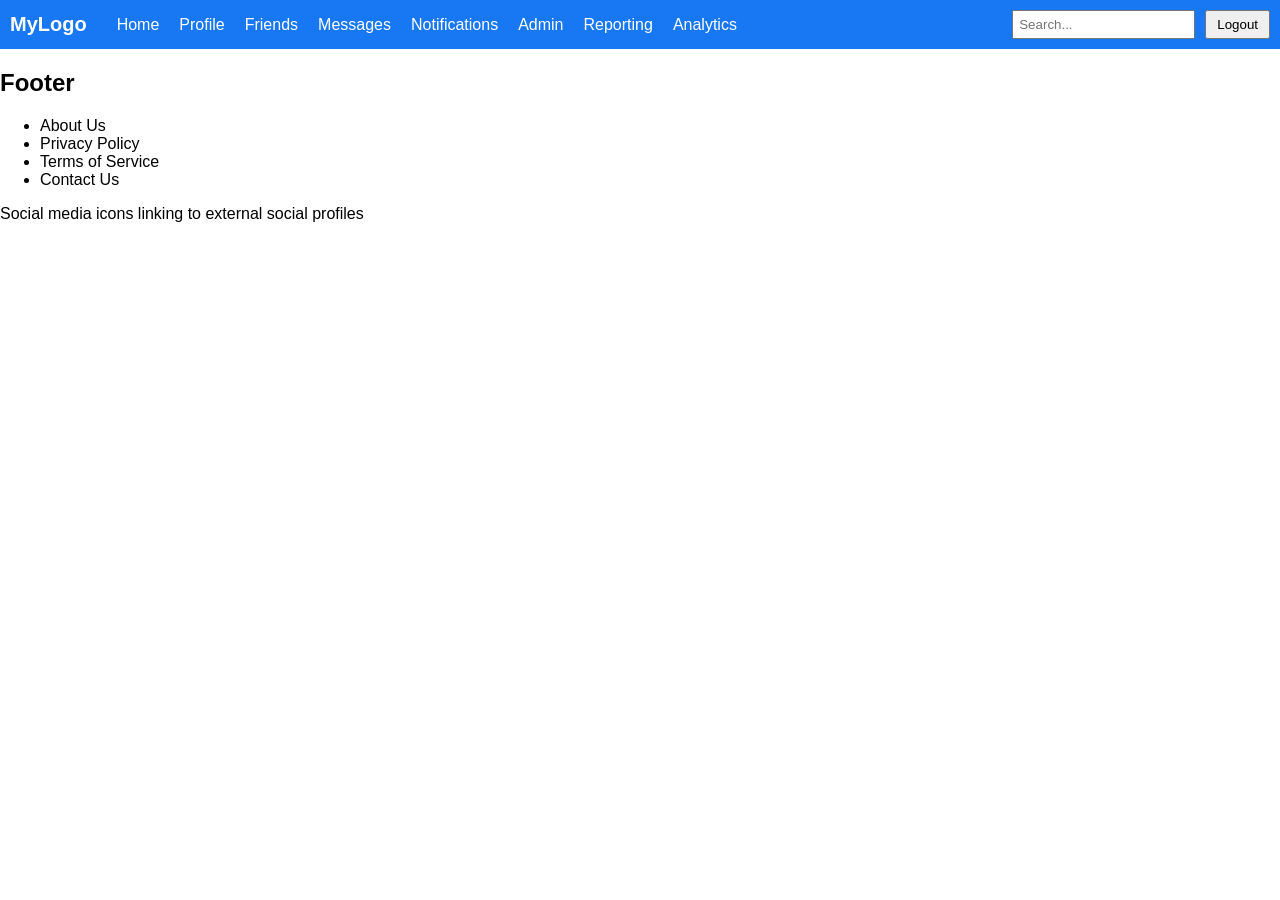
<file: index.html>
<!DOCTYPE html>
<html>
<head>
    <title>Social Site</title>
    <link rel="stylesheet" href="style.css">
</head>
<body>

    <div class="navbar">
        <div class="logo" onclick="goHome()">MyLogo</div>
        <a href="home.html">Home</a>
        <a href="profile.html">Profile</a>
        <a href="friends.html">Friends</a>
        <a href="messages.html">Messages</a>
        <a href="notifications.html">Notifications</a>

        <a href="admin-login.html">Admin</a>
        <a href="reporting.html">Reporting</a>
        <a href="analytics.html">Analytics</a>
        
        <input type="text" id="search" placeholder="Search..." onkeyup="searchUser()">
        
        <button onclick="logout()">Logout</button>
    </div>

    <footer>
        <h2>Footer</h2>
        <ul>
            <li>About Us</li>
            <li>Privacy Policy</li>
            <li>Terms of Service</li>
            <li>Contact Us</li>
        </ul>
        <p>Social media icons linking to external social profiles</p>
    </footer>

    <script src="script.js"></script>

</body>
</html>
</file>
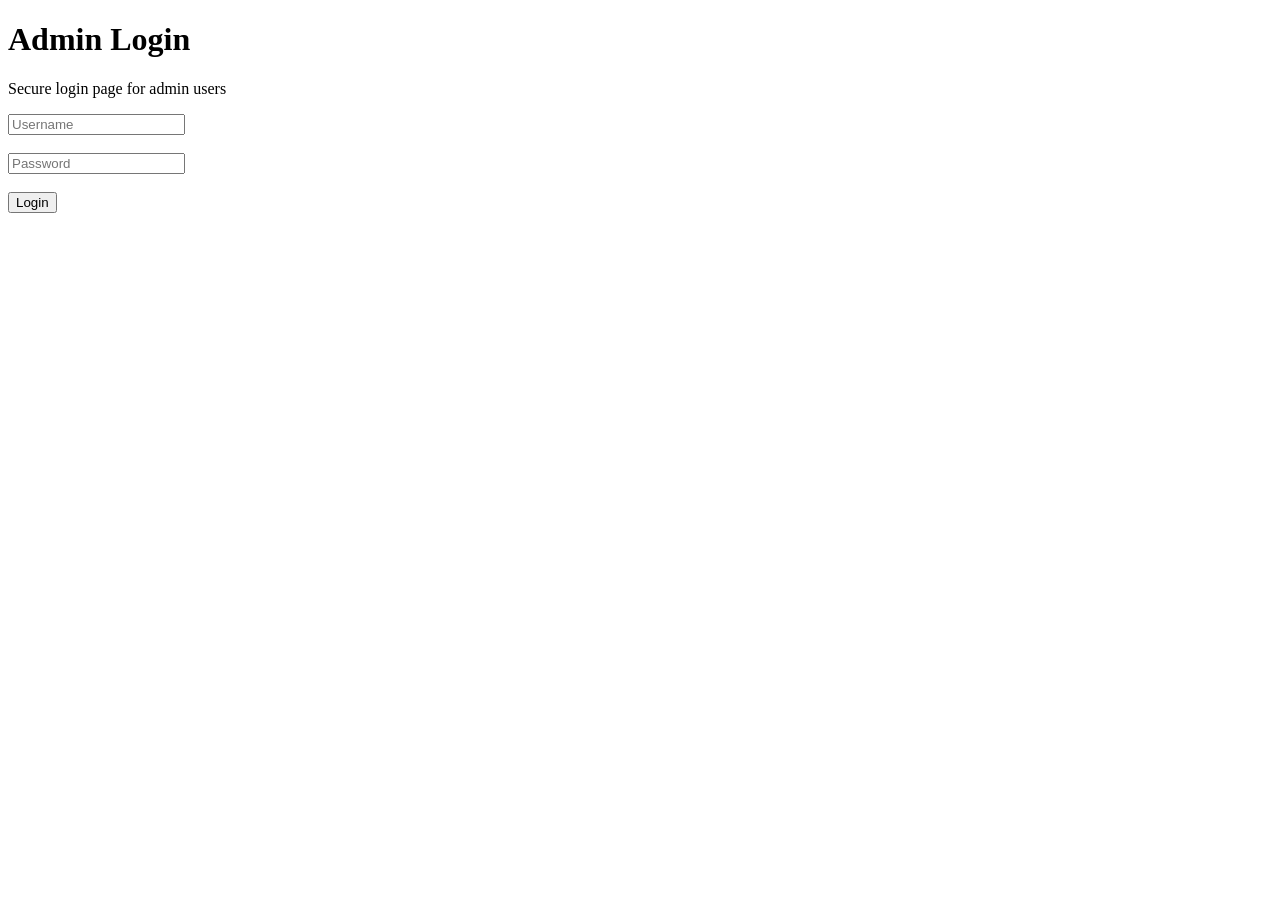
<file: admin-login.html>
<!DOCTYPE html>
<html>
<head>
    <title>Admin Login</title>
</head>
<body>

<h1>Admin Login</h1>

<p>Secure login page for admin users</p>

<input type="text" placeholder="Username"><br><br>
<input type="password" placeholder="Password"><br><br>

<button>Login</button>

</body>
</html>
</file>
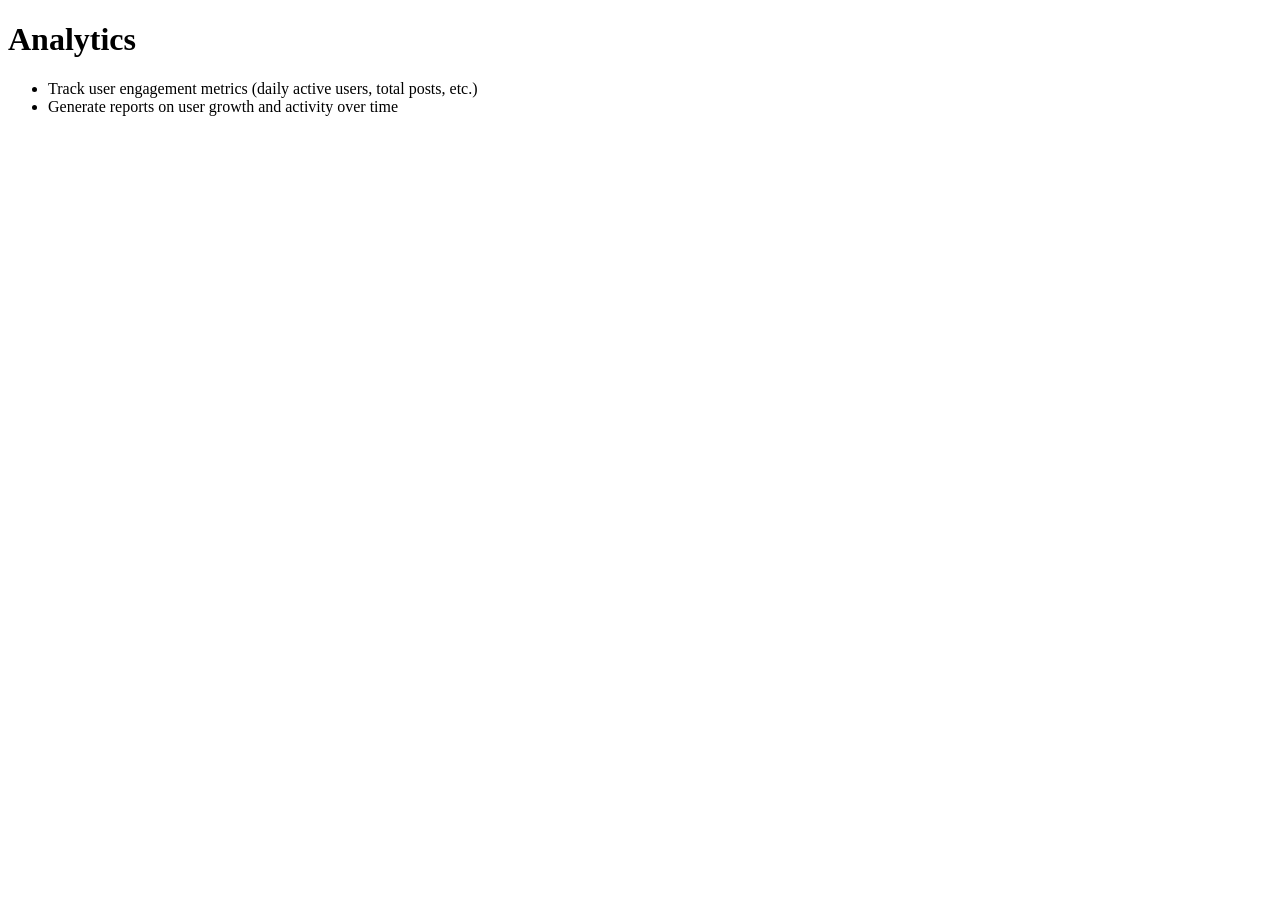
<file: analytics.html>
<!DOCTYPE html>
<html>
<head>
    <title>Analytics</title>
</head>
<body>

<h1>Analytics</h1>

<ul>
    <li>Track user engagement metrics (daily active users, total posts, etc.)</li>
    <li>Generate reports on user growth and activity over time</li>
</ul>

</body>
</html>
</file>
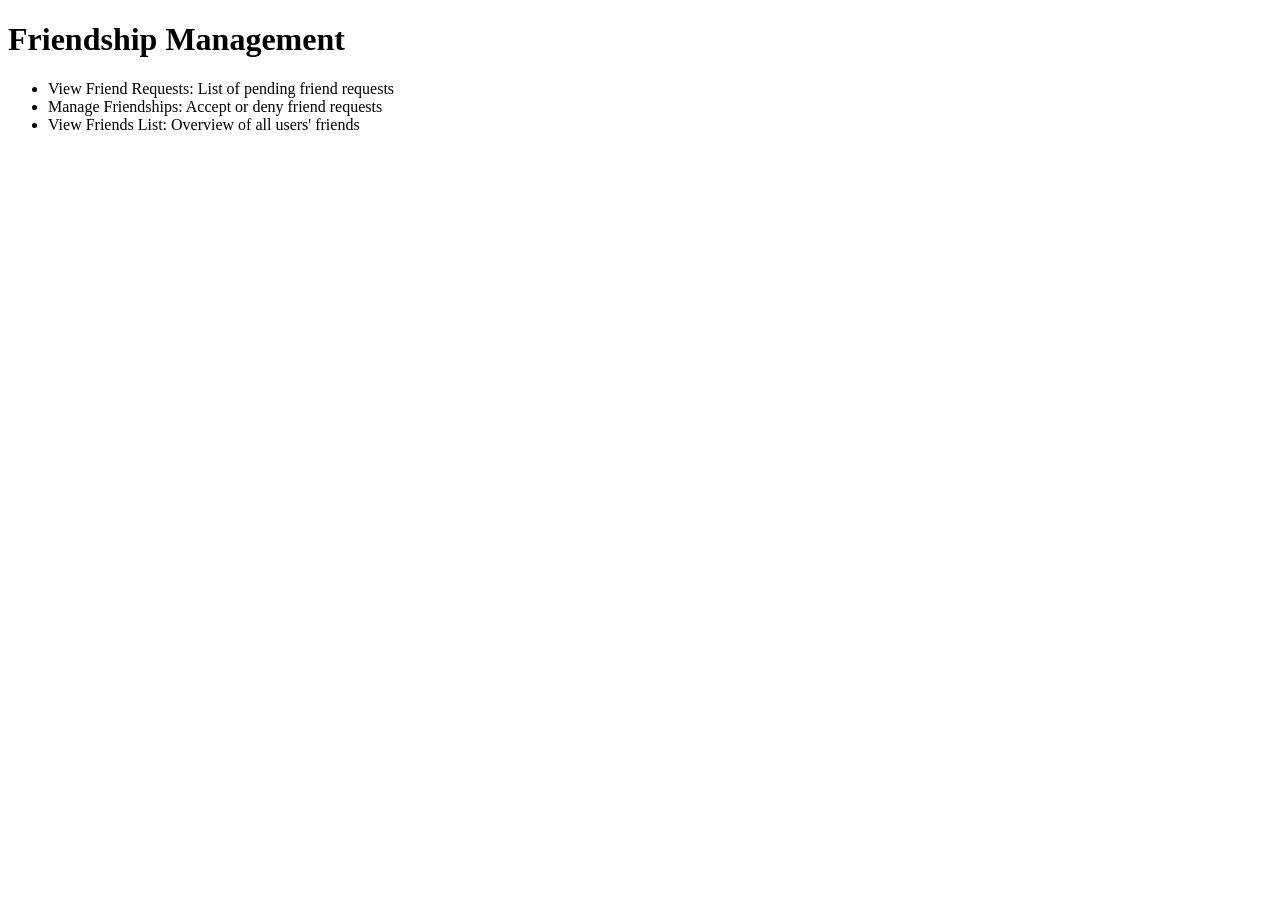
<file: friendship-management.html>
<!DOCTYPE html>
<html>
<head>
    <title>Friendship Management</title>
</head>
<body>

<h1>Friendship Management</h1>

<ul>
    <li>View Friend Requests: List of pending friend requests</li>
    <li>Manage Friendships: Accept or deny friend requests</li>
    <li>View Friends List: Overview of all users' friends</li>
</ul>

</body>
</html>
</file>
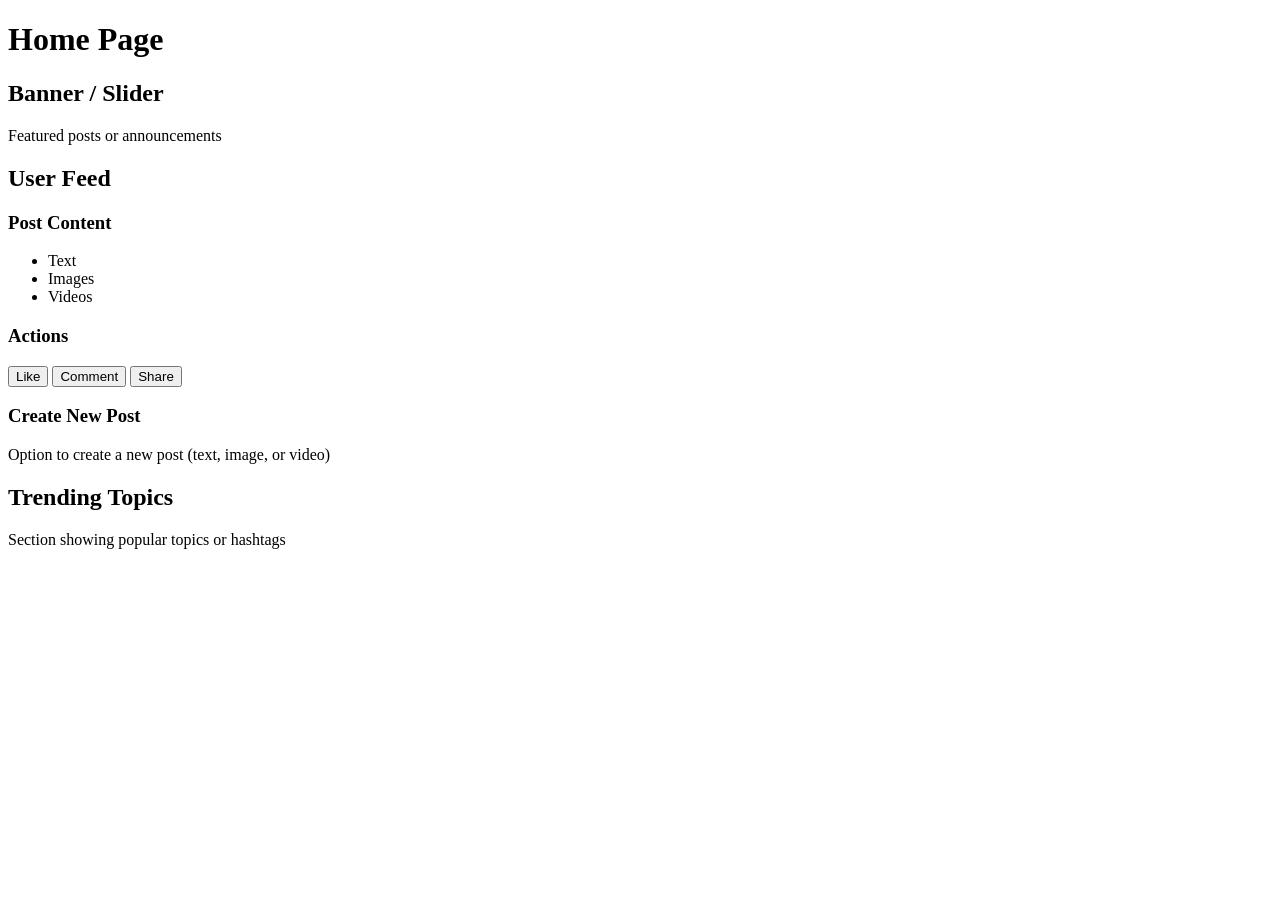
<file: home.html>
<!DOCTYPE html>
<html>
<head>
    <title>Home</title>
</head>
<body>

<h1>Home Page</h1>

<h2>Banner / Slider</h2>
<p>Featured posts or announcements</p>

<h2>User Feed</h2>

<h3>Post Content</h3>
<ul>
    <li>Text</li>
    <li>Images</li>
    <li>Videos</li>
</ul>

<h3>Actions</h3>
<button>Like</button>
<button>Comment</button>
<button>Share</button>

<h3>Create New Post</h3>
<p>Option to create a new post (text, image, or video)</p>

<h2>Trending Topics</h2>
<p>Section showing popular topics or hashtags</p>

</body>
</html>
</file>
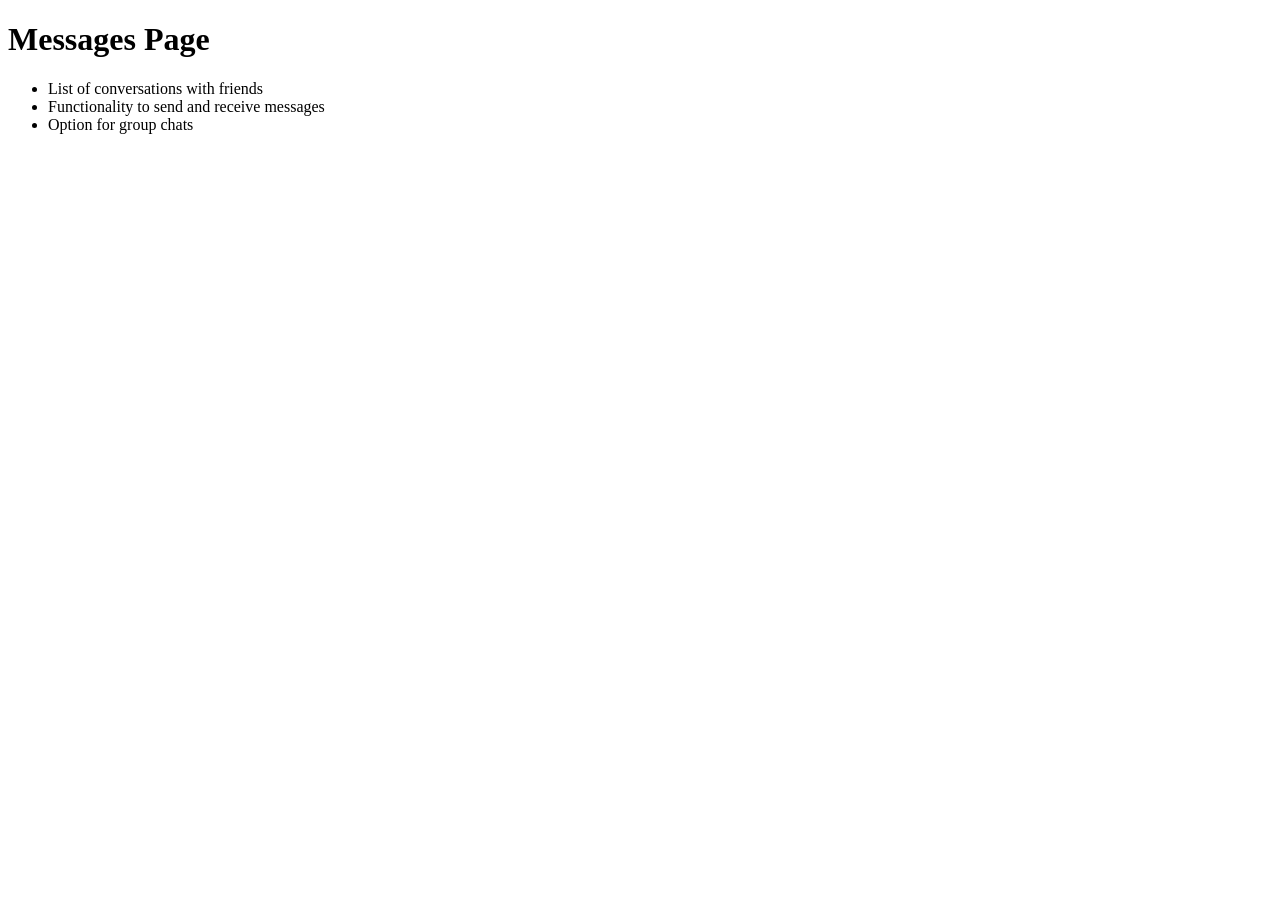
<file: messages.html>
<!DOCTYPE html>
<html>
<head>
    <title>Messages</title>
</head>
<body>

<h1>Messages Page</h1>

<ul>
    <li>List of conversations with friends</li>
    <li>Functionality to send and receive messages</li>
    <li>Option for group chats</li>
</ul>

</body>
</html>
</file>
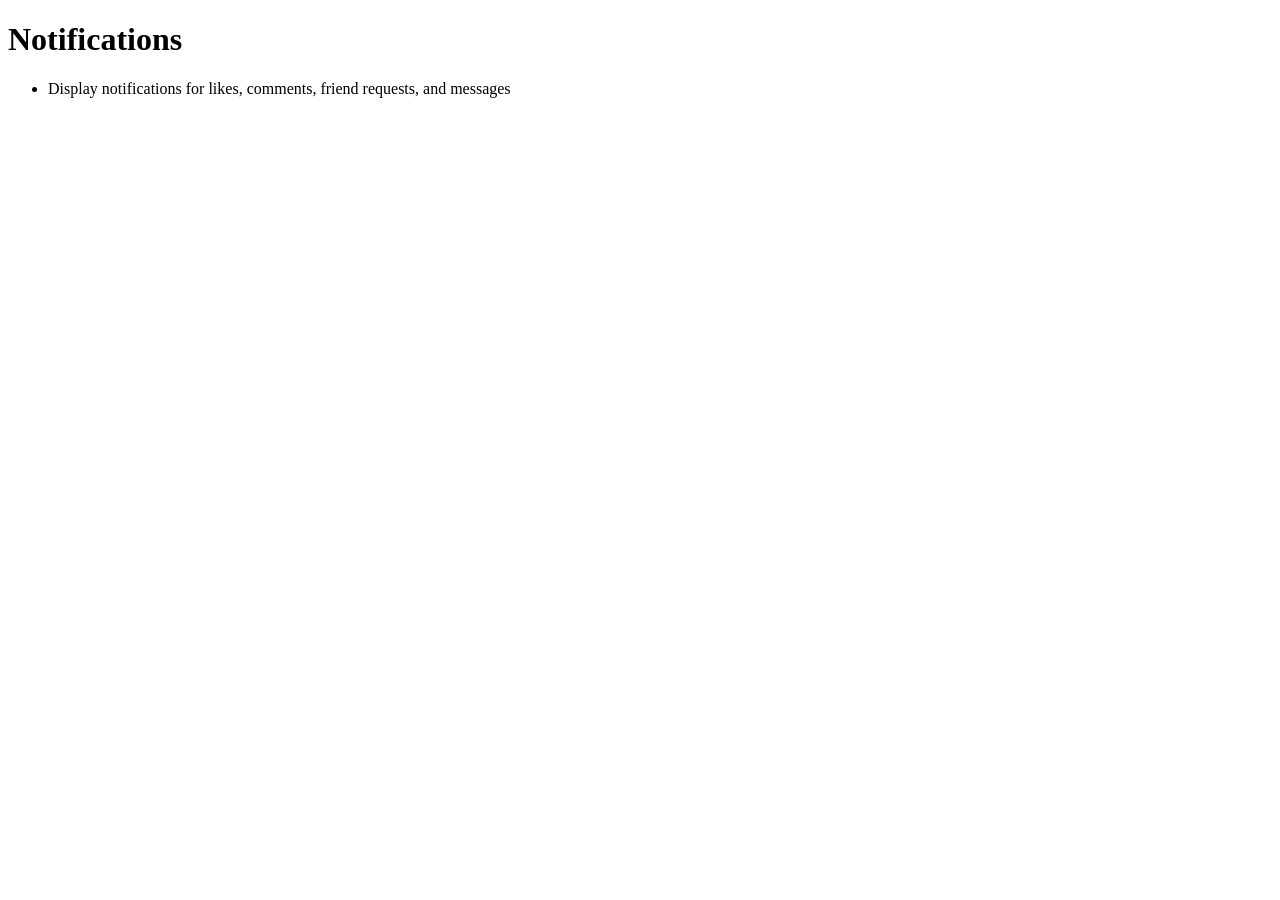
<file: notifications.html>
<!DOCTYPE html>
<html>
<head>
    <title>Notifications</title>
</head>
<body>

<h1>Notifications</h1>

<ul>
    <li>Display notifications for likes, comments, friend requests, and messages</li>
</ul>

</body>
</html>
</file>
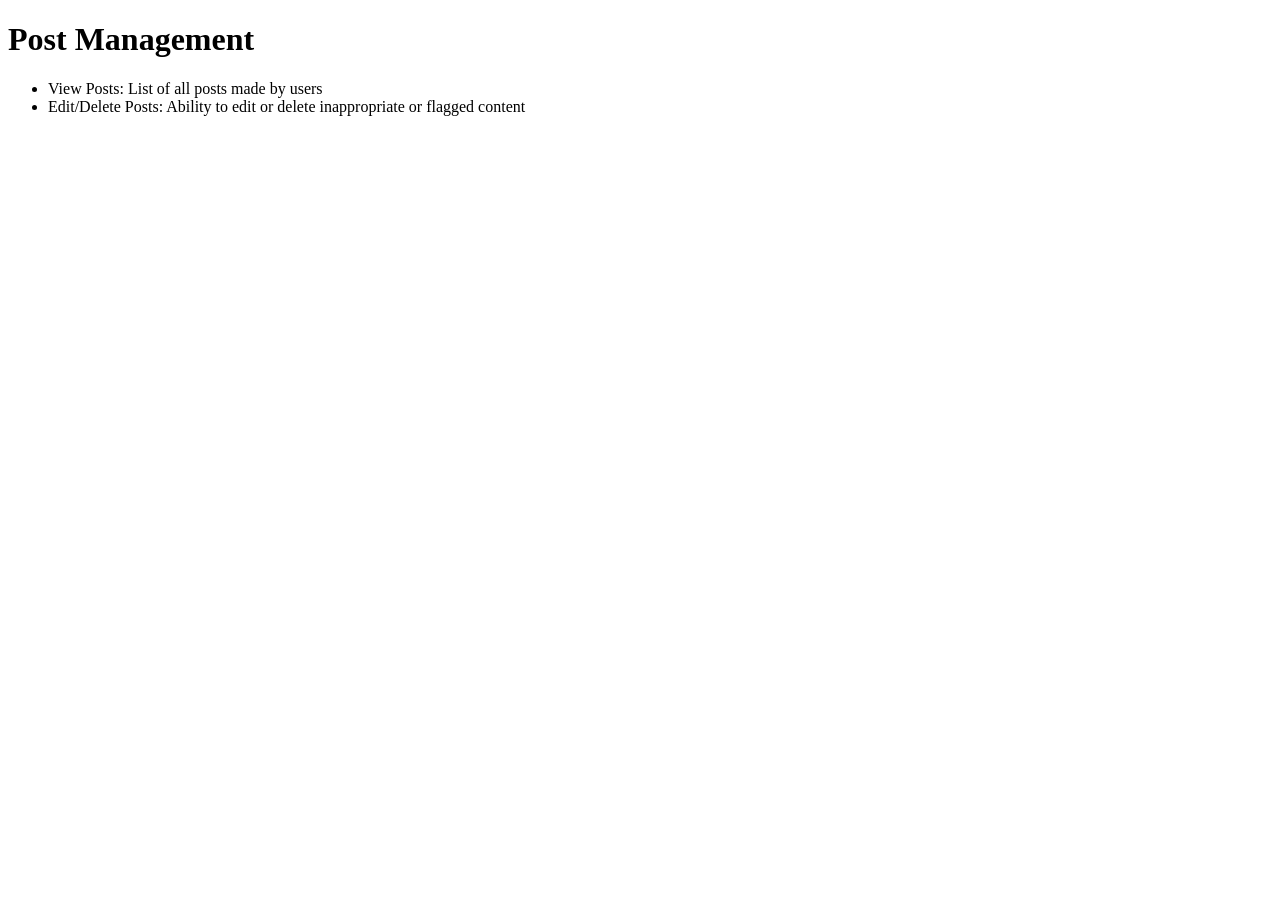
<file: post-management.html>
<!DOCTYPE html>
<html>
<head>
    <title>Post Management</title>
</head>
<body>

<h1>Post Management</h1>

<ul>
    <li>View Posts: List of all posts made by users</li>
    <li>Edit/Delete Posts: Ability to edit or delete inappropriate or flagged content</li>
</ul>

</body>
</html>
</file>
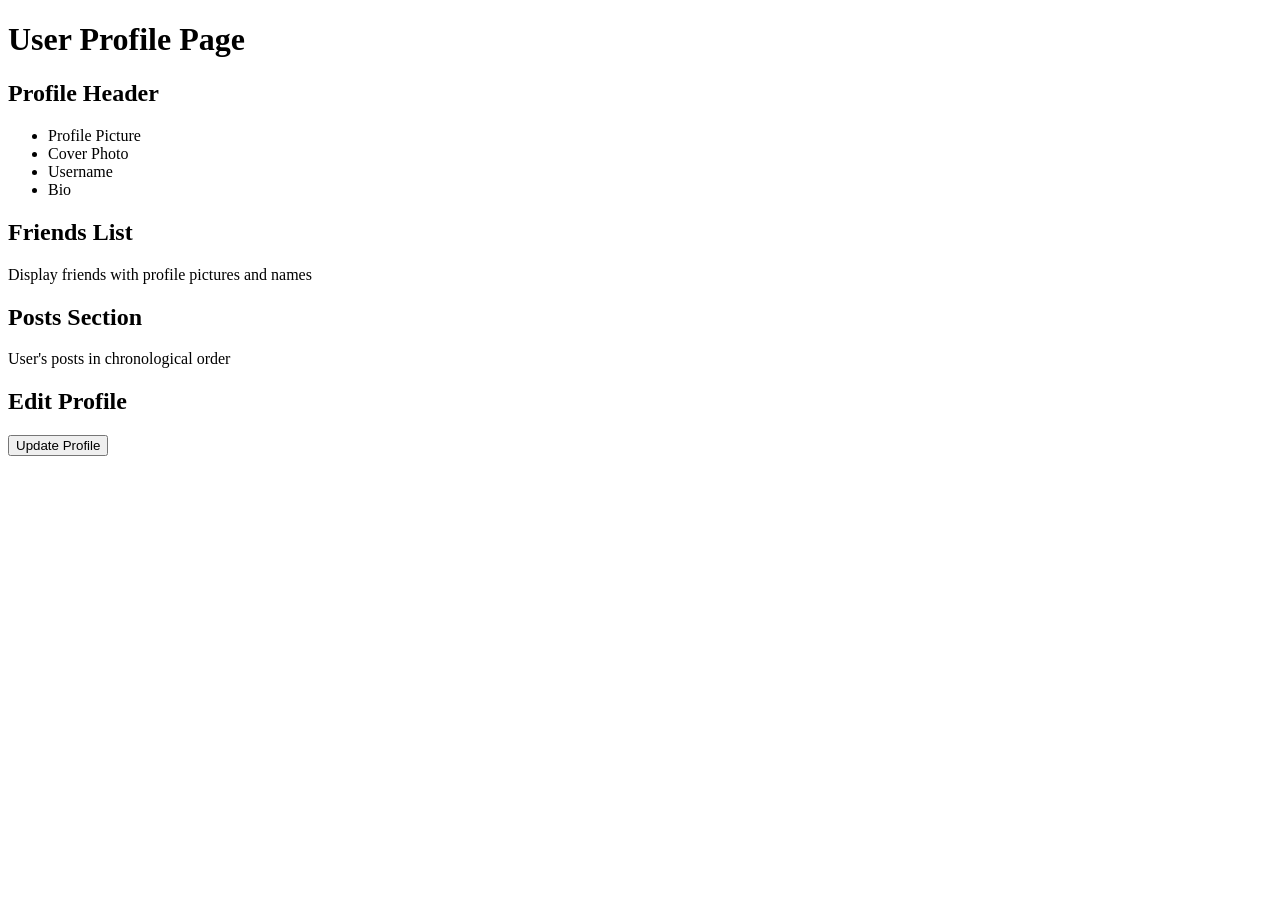
<file: profile.html>
<!DOCTYPE html>
<html>
<head>
    <title>Profile</title>
</head>
<body>

<h1>User Profile Page</h1>

<h2>Profile Header</h2>
<ul>
    <li>Profile Picture</li>
    <li>Cover Photo</li>
    <li>Username</li>
    <li>Bio</li>
</ul>

<h2>Friends List</h2>
<p>Display friends with profile pictures and names</p>

<h2>Posts Section</h2>
<p>User's posts in chronological order</p>

<h2>Edit Profile</h2>
<button>Update Profile</button>

</body>
</html>
</file>
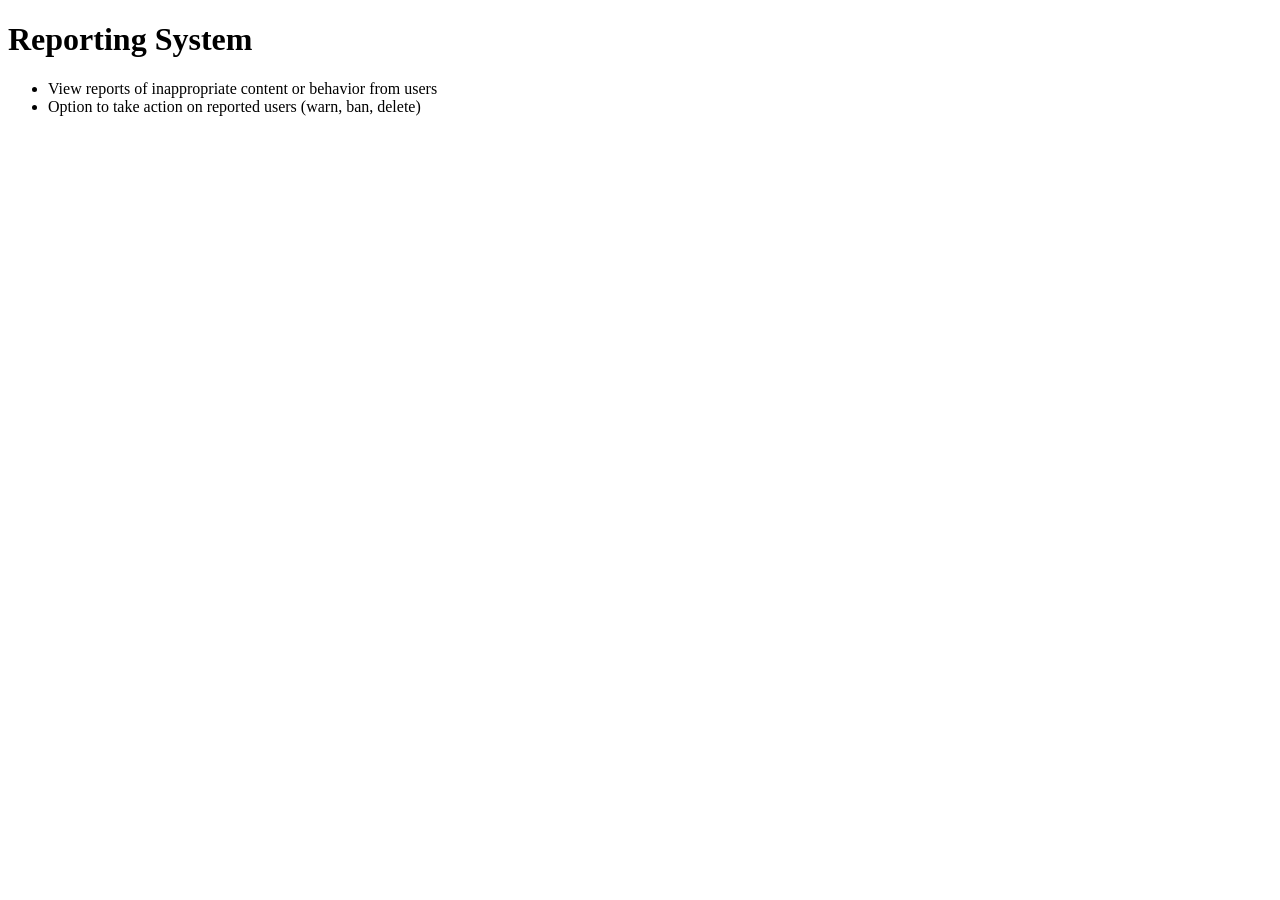
<file: reporting.html>
<!DOCTYPE html>
<html>
<head>
    <title>Reporting System</title>
</head>
<body>

<h1>Reporting System</h1>

<ul>
    <li>View reports of inappropriate content or behavior from users</li>
    <li>Option to take action on reported users (warn, ban, delete)</li>
</ul>

</body>
</html>
</file>
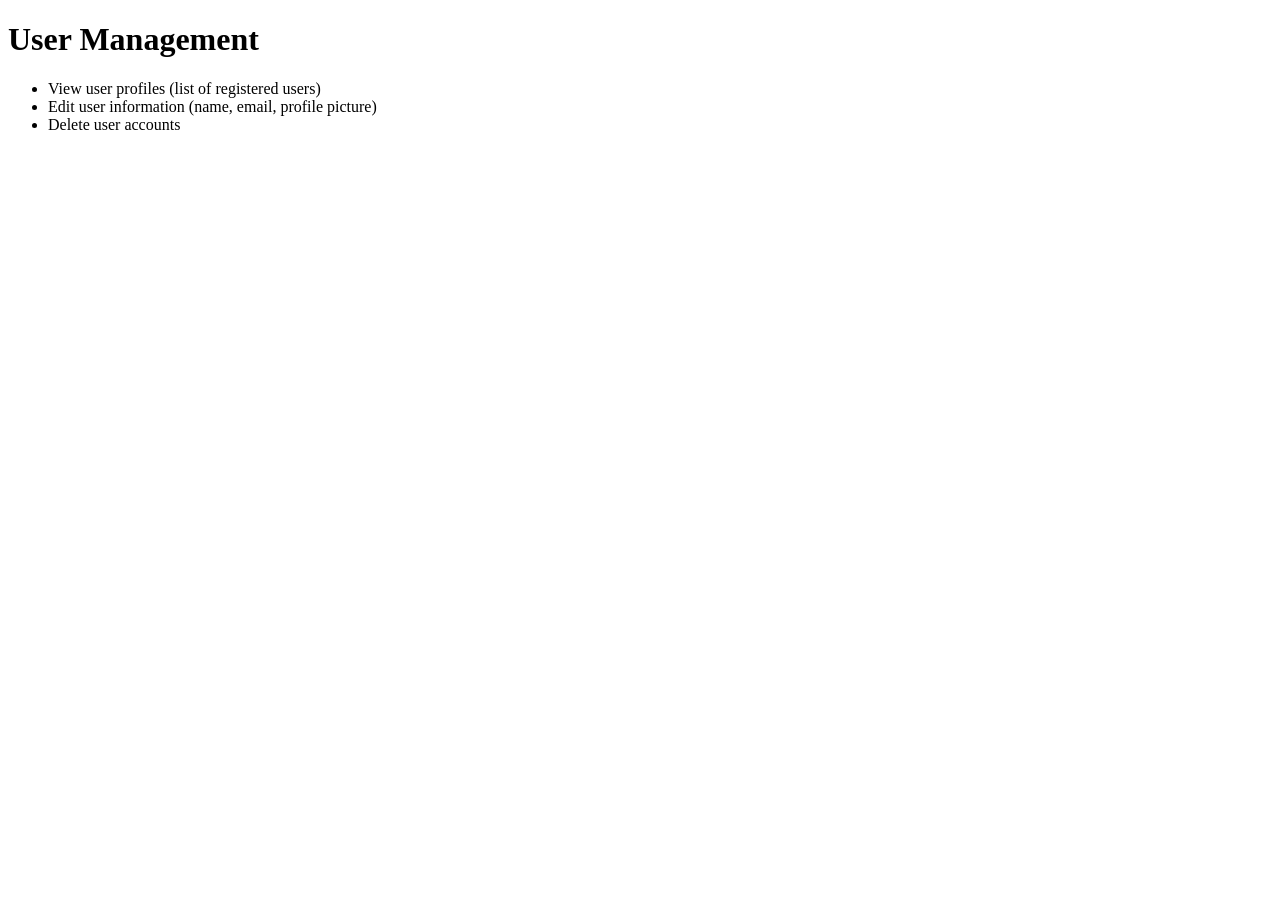
<file: user-management.html>
<!DOCTYPE html>
<html>
<head>
    <title>User Management</title>
</head>
<body>

<h1>User Management</h1>

<ul>
    <li>View user profiles (list of registered users)</li>
    <li>Edit user information (name, email, profile picture)</li>
    <li>Delete user accounts</li>
</ul>

</body>
</html>
</file>
<file: style.css>
body {
    margin: 0;
    font-family: Arial;
}

.navbar {
    display: flex;
    align-items: center;
    background-color: #1877f2;
    padding: 10px;
}

.logo {
    color: white;
    font-size: 20px;
    font-weight: bold;
    margin-right: 20px;
    cursor: pointer;
}

.navbar a {
    color: white;
    margin: 0 10px;
    text-decoration: none;
}

.navbar input {
    margin-left: auto;
    padding: 5px;
}

.navbar button {
    margin-left: 10px;
    padding: 5px 10px;
}
</file>
